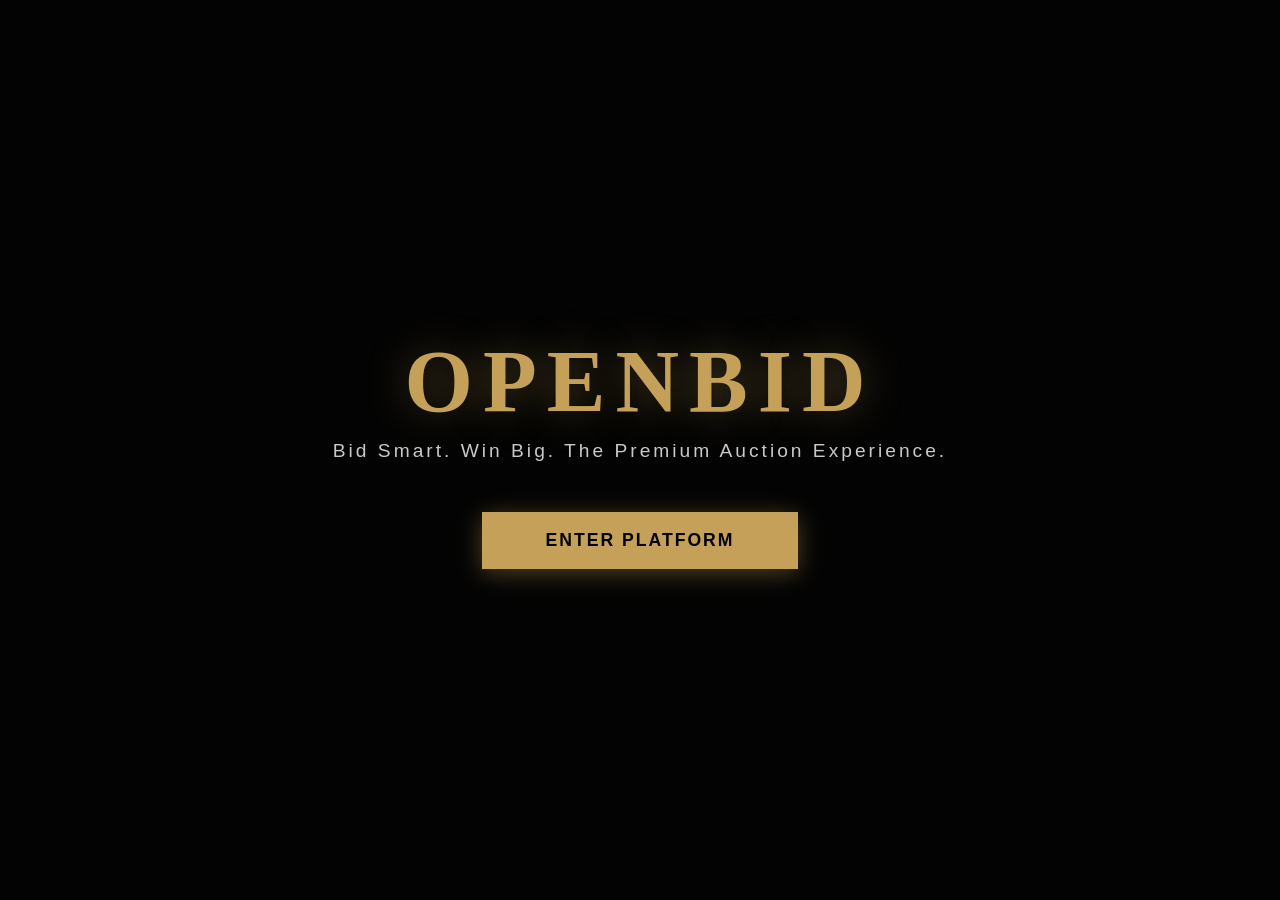
<file: index.html>
<!DOCTYPE html>
<html lang="en">
<head>
    <meta charset="UTF-8">
    <meta name="viewport" content="width=device-width, initial-scale=1.0">
    <title>OpenBid — Premium Auction Platform</title>
    <link rel="stylesheet" href="css/style.css">
    <style>
        body { overflow:hidden; display:flex; justify-content:center; align-items:center; height:100vh; }

        /* ── Welcome Screen ── */
        #welcome-screen {
            position:absolute; inset:0;
            display:flex; flex-direction:column;
            justify-content:center; align-items:center;
            background:
                linear-gradient(rgba(0,0,0,0.68), rgba(0,0,0,0.68)),
                url('https://images.unsplash.com/photo-1589216532372-1c2a367900d9?auto=format&fit=crop&q=80')
                center/cover no-repeat;
            transition:opacity 0.6s ease;
        }
        .welcome-logo {
            font-size:5.5rem; font-weight:bold;
            color:var(--gold-primary);
            letter-spacing:10px;
            text-shadow:0 0 40px rgba(197,160,89,0.4);
            margin-bottom:8px;
        }
        .welcome-tagline {
            color:#c9c9c9; font-size:1.2rem;
            font-family:Arial,sans-serif; letter-spacing:3px;
            margin-bottom:50px;
        }
        .enter-btn {
            background:var(--gold-primary); color:#000;
            border:none; padding:18px 64px;
            font-size:1.1rem; font-weight:bold;
            text-transform:uppercase; letter-spacing:2px;
            cursor:pointer;
            box-shadow:0 4px 24px rgba(197,160,89,0.4);
            transition:0.3s;
        }
        .enter-btn:hover { background:var(--gold-hover); transform:translateY(-3px); }

        /* ── Auth Screen ── */
        #auth-screen {
            position:absolute; inset:0;
            display:none; flex-direction:row;
        }
        .brand-panel {
            flex:1.2;
            background:
                linear-gradient(rgba(0,0,0,0.6),rgba(0,0,0,0.6)),
                url('https://images.unsplash.com/photo-1505664194779-8beaceb93744?auto=format&fit=crop&q=80')
                center/cover no-repeat;
            display:flex; flex-direction:column;
            justify-content:center; padding-left:8%;
        }
        .brand-panel h1 { font-size:4.5rem; color:var(--gold-primary); margin-bottom:18px; }
        .brand-panel p { color:var(--text-dim); max-width:380px; line-height:1.7; font-family:Arial,sans-serif; font-size:1rem; }

        .form-panel {
            flex:0.85;
            background:var(--panel-bg);
            display:flex; flex-direction:column;
            justify-content:center; padding:0 5%;
            border-left:1px solid #2a2a2a;
            overflow-y:auto;
        }
        .tabs { margin-bottom:32px; }
        .tab-link {
            color:var(--text-dim);
            margin-right:28px;
            font-size:1rem;
            padding-bottom:5px;
            cursor:pointer;
            text-transform:uppercase;
            letter-spacing:1px;
            border-bottom:2px solid transparent;
            transition:0.2s;
        }
        .tab-link.active { color:var(--gold-primary); border-bottom-color:var(--gold-primary); }
        .form-panel h2 { font-size:2.2rem; margin-bottom:6px; }
        .form-panel .subtext { color:var(--text-dim); margin-bottom:26px; font-family:Arial,sans-serif; font-size:0.9rem; }

        .terms-check {
            display:flex; align-items:center; gap:10px;
            margin-bottom:14px;
            font-family:Arial,sans-serif; font-size:0.85rem; color:var(--text-dim);
        }
        .terms-check input { accent-color:var(--gold-primary); width:15px; height:15px; }
        .terms-link { color:var(--gold-primary); cursor:pointer; text-decoration:underline; }

        .action-btn {
            width:100%;
            background:var(--gold-primary); border:none;
            padding:16px; font-weight:bold;
            font-size:1rem; cursor:pointer;
            text-transform:uppercase; letter-spacing:1px;
            transition:0.3s;
        }
        .action-btn:hover { background:var(--gold-hover); }

        /* responsive */
        @media(max-width:768px){
            .brand-panel { display:none; }
            #auth-screen { flex-direction:column; }
            .form-panel { flex:1; padding:30px 6%; }
        }
    </style>
</head>
<body>

<!-- ══════════════ WELCOME SCREEN ══════════════ -->
<div id="welcome-screen">
    <div class="welcome-logo">OPENBID</div>
    <p class="welcome-tagline">Bid Smart. Win Big. The Premium Auction Experience.</p>
    <button class="enter-btn" onclick="goToAuth()">Enter Platform</button>
</div>

<!-- ══════════════ AUTH SCREEN ══════════════ -->
<div id="auth-screen">

    <!-- Left Brand Panel -->
    <div class="brand-panel">
        <h1>OPENBID</h1>
        <p>A premium real-time auction platform. Create rooms, bid live, and let the best offer win.</p>
    </div>

    <!-- Right Form Panel -->
    <div class="form-panel">
        <div class="tabs">
            <span class="tab-link active" onclick="switchForm('login')">Sign In</span>
            <span class="tab-link" onclick="switchForm('register')">Register</span>
        </div>

        <!-- LOGIN FORM -->
        <div id="login-form">
            <h2>Welcome back</h2>
            <p class="subtext">Sign in to access your auctions</p>
            <div class="input-group">
                <label>Username</label>
                <input type="text" id="login-user" placeholder="Enter username">
            </div>
            <div class="input-group">
                <label>Password</label>
                <input type="password" id="login-pass" placeholder="••••••••">
            </div>
            <div class="terms-check">
                <input type="checkbox" id="login-terms">
                <label for="login-terms">I agree to the <span class="terms-link" onclick="openTerms()">Terms &amp; Conditions</span></label>
            </div>
            <button class="action-btn" onclick="handleLogin()">SIGN IN &rarr;</button>
        </div>

        <!-- REGISTER FORM -->
        <div id="register-form" class="hidden">
            <h2>Create Account</h2>
            <p class="subtext">Join the world's elite bidders</p>
            <div class="input-group">
                <label>Full Name</label>
                <input type="text" id="reg-name" placeholder="Enter your full name">
            </div>
            <div class="input-group">
                <label>Phone Number</label>
                <input type="tel" id="reg-phone" placeholder="+91 XXXXX XXXXX">
            </div>
            <div class="input-group">
                <label>Email ID</label>
                <input type="email" id="reg-email" placeholder="name@email.com">
            </div>
            <div class="input-group">
                <label>Username</label>
                <input type="text" id="reg-user" placeholder="Choose a username">
            </div>
            <div class="input-group">
                <label>Set Password</label>
                <input type="password" id="reg-pass" placeholder="Create a strong password">
            </div>
            <div class="terms-check">
                <input type="checkbox" id="reg-terms">
                <label for="reg-terms">I agree to the <span class="terms-link" onclick="openTerms()">Terms &amp; Conditions</span></label>
            </div>
            <button class="action-btn" onclick="handleRegister()">REGISTER NOW &rarr;</button>
        </div>
    </div>
</div>

<!-- ══════════════ TERMS MODAL ══════════════ -->
<div class="modal-overlay hidden" id="terms-modal">
    <div class="modal-box">
        <h2>TERMS &amp; CONDITIONS</h2>
        <div class="modal-body" id="terms-body"></div>
        <div class="modal-footer">
            <button class="btn-gold" onclick="acceptTerms()">I ACCEPT</button>
            <button class="btn-outline" onclick="closeTerms()">CLOSE</button>
        </div>
    </div>
</div>

<script src="js/app.js"></script>
<script>
    // Inject terms
    document.getElementById('terms-body').innerHTML = TERMS_HTML;

    function goToAuth() {
        document.getElementById('welcome-screen').style.opacity = '0';
        setTimeout(() => {
            document.getElementById('welcome-screen').style.display = 'none';
            const a = document.getElementById('auth-screen');
            a.style.display = 'flex';
        }, 500);
    }

    function switchForm(type) {
        const isLogin = type === 'login';
        document.getElementById('login-form').classList.toggle('hidden', !isLogin);
        document.getElementById('register-form').classList.toggle('hidden', isLogin);
        document.querySelectorAll('.tab-link').forEach((el, i) => {
            el.classList.toggle('active', isLogin ? i===0 : i===1);
        });
    }

    function handleLogin() {
        const user = document.getElementById('login-user').value.trim();
        const pass = document.getElementById('login-pass').value;
        const agreed = document.getElementById('login-terms').checked;
        if (!agreed) { alert('Please agree to the Terms & Conditions to continue.'); return; }
        if (!user || !pass) { alert('Please fill in all fields.'); return; }
        
        fetch('/api/login', {
            method: 'POST',
            headers: { 'Content-Type': 'application/json' },
            body: JSON.stringify({ username: user, password: pass })
        })
        .then(res => res.json())
        .then(data => {
            if (data.user) {
                State.setUser(data.user);
                window.location.href = 'role.html';
            } else {
                alert(data.error || 'Incorrect credentials. Please try again.');
            }
        })
        .catch(err => {
            console.error(err);
            // Fallback for hardcoded if backend is not running
            if (user === 'Surya' && pass === '12345') {
                State.setUser({ username:'Surya', fullName:'Surya', email:'surya@openbid.com', phone:'+91 98765 43210' });
                window.location.href = 'role.html';
            } else {
                alert('Error connecting to backend server.');
            }
        });
    }

    function handleRegister() {
        const name  = document.getElementById('reg-name').value.trim();
        const phone = document.getElementById('reg-phone').value.trim();
        const email = document.getElementById('reg-email').value.trim();
        const user  = document.getElementById('reg-user').value.trim();
        const pass  = document.getElementById('reg-pass').value;
        const agreed = document.getElementById('reg-terms').checked;
        if (!agreed) { alert('Please agree to the Terms & Conditions to continue.'); return; }
        if (!name||!phone||!email||!user||!pass) { alert('Please fill in all fields.'); return; }
        
        fetch('/api/register', {
            method: 'POST',
            headers: { 'Content-Type': 'application/json' },
            body: JSON.stringify({ username: user, password: pass, fullName: name, email: email, phone: phone })
        })
        .then(res => res.json())
        .then(data => {
            if (data.user || data.message) {
                State.setUser({ username: user, fullName: name, email: email, phone: phone });
                window.location.href = 'role.html';
            } else {
                alert(data.error || 'Error registering user.');
            }
        })
        .catch(err => {
            console.error(err);
            // Fallback
            State.setUser({ username: user, fullName: name, email, phone });
            window.location.href = 'role.html';
        });
    }

    function openTerms() {
        document.getElementById('terms-modal').classList.remove('hidden');
    }
    function closeTerms() {
        document.getElementById('terms-modal').classList.add('hidden');
    }
    function acceptTerms() {
        // Check whichever form is visible
        const loginVisible = !document.getElementById('login-form').classList.contains('hidden');
        if (loginVisible) document.getElementById('login-terms').checked = true;
        else document.getElementById('reg-terms').checked = true;
        closeTerms();
    }
</script>
</body>
</html>
</file>
<file: css/style.css>
/* ============================================================
   OPENBID — Global Stylesheet
   Theme: Luxury Dark / Gold
   ============================================================ */

:root {
    --gold-primary: #c5a059;
    --gold-hover:   #e2be75;
    --gold-dim:     #8a6e3a;
    --dark-bg:      #0a0a0a;
    --panel-bg:     #141414;
    --input-bg:     #1c1c1c;
    --card-bg:      rgba(20, 20, 20, 0.92);
    --border:       #2a2a2a;
    --text-main:    #ffffff;
    --text-dim:     #a0a0a0;
    --text-muted:   #555555;
    --danger:       #e05252;
    --success:      #52c97a;
    --info:         #5298c9;
}

* { margin:0; padding:0; box-sizing:border-box; }

body {
    font-family: 'Times New Roman', Times, serif;
    background-color: var(--dark-bg);
    color: var(--text-main);
}

/* ---- Scrollbar ---- */
::-webkit-scrollbar { width:6px; }
::-webkit-scrollbar-track { background:var(--dark-bg); }
::-webkit-scrollbar-thumb { background:var(--gold-dim); border-radius:3px; }

/* ---- Utility ---- */
.hidden { display:none !important; }

/* ---- Buttons ---- */
.btn-gold {
    background-color: var(--gold-primary);
    color: #000;
    border: none;
    padding: 14px 36px;
    font-weight: bold;
    font-size: 0.95rem;
    cursor: pointer;
    text-transform: uppercase;
    letter-spacing: 1px;
    transition: background 0.3s, transform 0.2s;
}
.btn-gold:hover { background-color: var(--gold-hover); transform: translateY(-2px); }

.btn-outline {
    background: transparent;
    border: 1px solid var(--gold-primary);
    color: var(--gold-primary);
    padding: 10px 24px;
    font-size: 0.9rem;
    cursor: pointer;
    text-transform: uppercase;
    letter-spacing: 1px;
    transition: 0.3s;
}
.btn-outline:hover { background: var(--gold-primary); color:#000; }

/* ---- Top Nav Bar ---- */
.topnav {
    position: fixed;
    top: 0; left: 0; right: 0;
    height: 60px;
    background: var(--panel-bg);
    border-bottom: 1px solid var(--border);
    display: flex;
    align-items: center;
    justify-content: space-between;
    padding: 0 28px;
    z-index: 500;
}
.topnav .logo { font-size: 1.6rem; font-weight:bold; color:var(--gold-primary); letter-spacing:4px; }
.topnav .nav-right { display:flex; align-items:center; gap:16px; }
.topnav .nav-user { color:var(--text-dim); font-family:Arial,sans-serif; font-size:0.88rem; }

/* ---- Profile Icon & Sidebar ---- */
.profile-icon {
    width:42px; height:42px;
    background:var(--gold-primary);
    border-radius:50%;
    display:flex; align-items:center; justify-content:center;
    cursor:pointer;
    box-shadow:0 0 12px rgba(197,160,89,0.4);
    transition:0.3s;
}
.profile-icon:hover { transform:scale(1.1); }
.profile-icon svg { width:26px; fill:#000; }

.sidebar {
    position:fixed;
    top:0; left:-360px;
    width:340px; height:100%;
    background:var(--panel-bg);
    border-right:1px solid var(--gold-primary);
    transition:0.4s ease;
    padding:70px 25px 30px;
    z-index:600;
    overflow-y:auto;
}
.sidebar.active { left:0; }
.sidebar-close {
    position:absolute; top:18px; right:20px;
    color:var(--gold-primary); font-size:26px; cursor:pointer;
}
.sidebar h3 {
    color:var(--gold-primary);
    margin-bottom:16px;
    padding-bottom:10px;
    border-bottom:1px solid var(--border);
    letter-spacing:1px;
}
.user-info p {
    margin-bottom:8px;
    font-family:Arial,sans-serif;
    font-size:0.9rem;
    color:var(--text-dim);
}
.user-info span { color:var(--gold-primary); font-weight:bold; }

.sidebar-item {
    background:var(--input-bg);
    padding:10px 12px;
    margin-bottom:8px;
    border-radius:4px;
    font-family:Arial,sans-serif;
    font-size:0.82rem;
    display:flex; justify-content:space-between;
    border:1px solid var(--border);
}
.sidebar-item .price { color:var(--gold-primary); }
.sidebar-badge {
    display:inline-block;
    background:var(--gold-primary);
    color:#000;
    font-size:0.7rem;
    padding:2px 6px;
    border-radius:3px;
    font-weight:bold;
    margin-left:6px;
}

/* ---- Input Groups ---- */
.input-group { margin-bottom:18px; }
.input-group label {
    display:block;
    color:var(--text-dim);
    text-transform:uppercase;
    font-size:0.75rem;
    margin-bottom:6px;
    font-family:Arial,sans-serif;
    letter-spacing:0.5px;
}
.input-group input,
.input-group select,
.input-group textarea {
    width:100%;
    background:var(--input-bg);
    border:1px solid var(--border);
    padding:13px 14px;
    color:#fff;
    font-size:0.95rem;
    font-family:Arial,sans-serif;
    outline:none;
    transition:border-color 0.2s;
    border-radius:2px;
}
.input-group input:focus,
.input-group select:focus,
.input-group textarea:focus { border-color:var(--gold-primary); }
.input-group select option { background:var(--input-bg); }
.input-group textarea { resize:vertical; min-height:80px; }

/* ---- Notification Toast ---- */
#toast-container {
    position:fixed;
    bottom:30px; right:30px;
    z-index:9999;
    display:flex; flex-direction:column; gap:10px;
}
.toast {
    background:var(--panel-bg);
    border:1px solid var(--gold-primary);
    color:#fff;
    padding:14px 20px;
    border-radius:4px;
    min-width:280px;
    font-family:Arial,sans-serif;
    font-size:0.88rem;
    box-shadow:0 4px 20px rgba(0,0,0,0.6);
    animation: slideIn 0.4s ease;
}
.toast .toast-title { color:var(--gold-primary); font-weight:bold; margin-bottom:4px; }
@keyframes slideIn {
    from { opacity:0; transform:translateX(60px); }
    to   { opacity:1; transform:translateX(0); }
}

/* ---- Terms Modal ---- */
.modal-overlay {
    position:fixed; inset:0;
    background:rgba(0,0,0,0.85);
    z-index:800;
    display:flex; align-items:center; justify-content:center;
}
.modal-box {
    background:var(--panel-bg);
    border:1px solid var(--gold-primary);
    padding:36px;
    max-width:620px; width:94%;
    max-height:82vh;
    display:flex; flex-direction:column;
    border-radius:4px;
}
.modal-box h2 { color:var(--gold-primary); margin-bottom:18px; letter-spacing:2px; font-size:1.4rem; }
.modal-body {
    overflow-y:auto;
    flex:1;
    font-family:Arial,sans-serif;
    font-size:0.88rem;
    color:var(--text-dim);
    line-height:1.7;
    padding-right:6px;
    margin-bottom:20px;
}
.modal-body ol { padding-left:18px; }
.modal-body li { margin-bottom:10px; }
.modal-footer { display:flex; align-items:center; gap:14px; flex-wrap:wrap; }
.modal-footer label { font-family:Arial,sans-serif; font-size:0.9rem; color:var(--text-dim); cursor:pointer; }
.modal-footer input[type="checkbox"] { accent-color:var(--gold-primary); width:16px; height:16px; cursor:pointer; }

/* ---- Page Wrapper (for pages after auth) ---- */
.page-wrapper {
    padding-top:60px;
    min-height:100vh;
}

/* ---- Section Heading ---- */
.section-heading {
    text-align:center;
    padding:40px 20px 24px;
}
.section-heading h2 {
    font-size:2.2rem;
    color:var(--gold-primary);
    letter-spacing:3px;
    margin-bottom:8px;
}
.section-heading p { color:var(--text-dim); font-family:Arial,sans-serif; font-size:0.95rem; }

/* ---- Room Badge Colors ---- */
.room-1 { border-color:#7cb9e8; }
.room-2 { border-color:#90ee90; }
.room-3 { border-color:#ffdf00; }
.room-4 { border-color:#ff8c00; }
.room-5 { border-color:#ff4d4d; }
.room-6 { border-color:#cc4dcc; }
</file>
